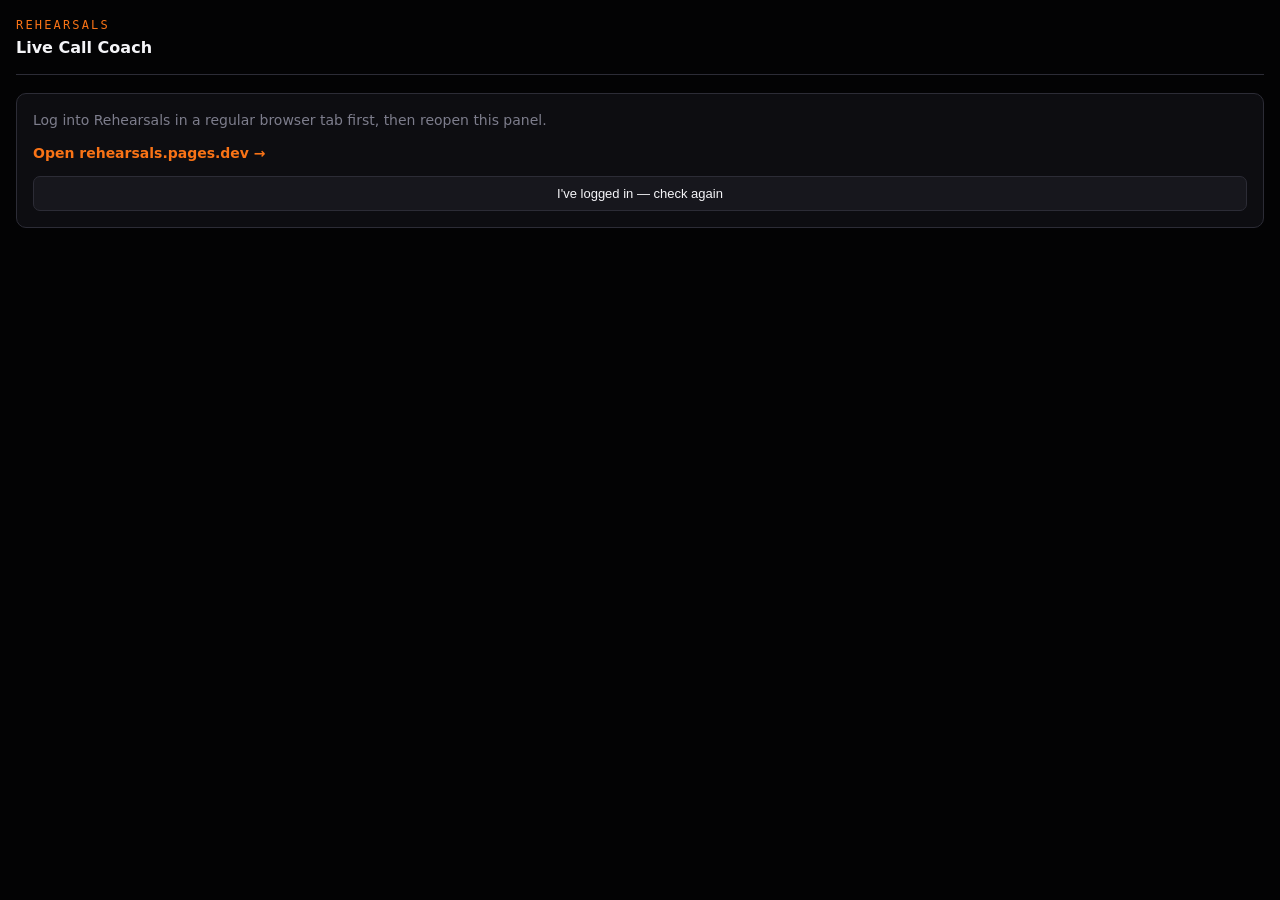
<file: Rehearsals-master/extension/sidepanel.html>
<!DOCTYPE html>
<html lang="en">
<head>
<meta charset="UTF-8">
<title>Rehearsals — Live Coach</title>
<link rel="stylesheet" href="sidepanel.css">
</head>
<body>

<header>
  <div class="wordmark">Rehearsals</div>
  <div class="subtitle">Live Call Coach</div>
</header>

<div id="auth-gate">
  <p>Log into Rehearsals in a regular browser tab first, then reopen this panel.</p>
  <a href="https://rehearsals.pages.dev" target="_blank" rel="noopener">Open rehearsals.pages.dev →</a>
  <button type="button" id="btn-recheck-auth">I've logged in — check again</button>
</div>

<main id="coach-main" style="display:none">
  <div class="stats-row">
    <div class="stat">
      <div class="stat-value" id="stat-timer">00:00</div>
      <div class="stat-label">Time</div>
    </div>
    <div class="stat">
      <div class="stat-value" id="stat-wpm">—</div>
      <div class="stat-label">WPM</div>
    </div>
    <div class="stat">
      <div class="stat-value" id="stat-fillers">0</div>
      <div class="stat-label">Fillers</div>
    </div>
  </div>

  <button type="button" id="btn-record">
    <svg width="20" height="20" viewBox="0 0 24 24" fill="none" stroke="currentColor" stroke-width="2" stroke-linecap="round" stroke-linejoin="round">
      <path d="M12 1a3 3 0 0 0-3 3v8a3 3 0 0 0 6 0V4a3 3 0 0 0-3-3z"/>
      <path d="M19 10v2a7 7 0 0 1-14 0v-2"/>
    </svg>
    <span id="record-btn-label">Start listening</span>
  </button>
  <p class="hint">Only your own microphone is captured — never the call itself, never the other person's audio.</p>

  <div id="voice-error" class="error-msg" style="display:none"></div>

  <div id="coaching-panel" style="display:none">
    <div class="section-label">Coaching</div>
    <div id="coaching-cue">Listening for a moment before the first cue…</div>
  </div>

  <div class="section-label">Live transcript</div>
  <div id="transcript"></div>
</main>

<script src="analysis.js"></script>
<script src="sidepanel.js"></script>
</body>
</html>
</file>
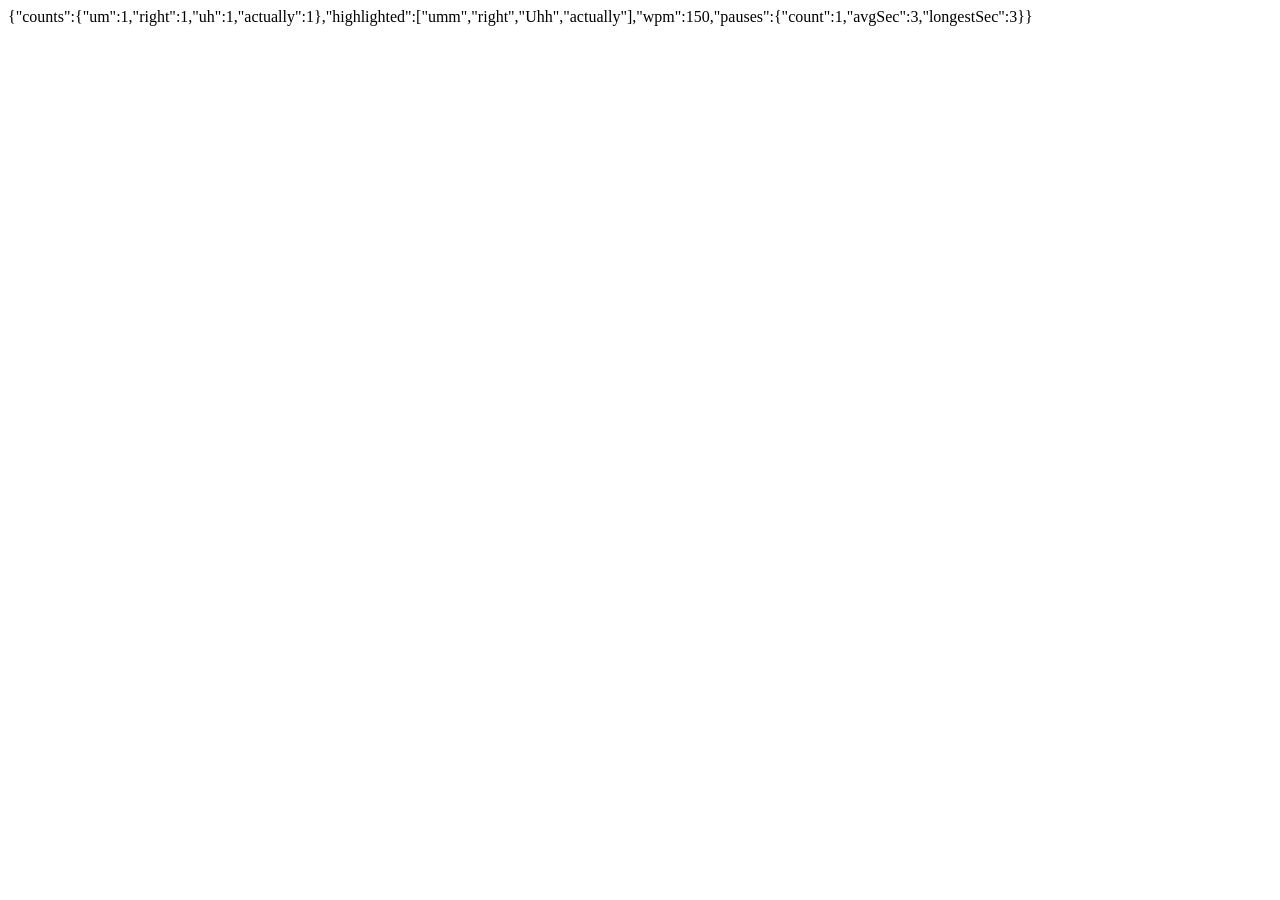
<file: Rehearsals-master/extension/test_analysis.html>
<!DOCTYPE html>
<html><head><script src="analysis.js"></script></head>
<body>
<div id="out"></div>
<script>
const testText = "So, umm, I think we're all right on the budget, right? Uhh, actually let's just go with it, all right?";
const counts = detectFillers(testText);
const container = document.createElement('div');
renderHighlightedTranscript(container, testText);
const highlighted = Array.from(container.querySelectorAll('mark')).map(m => m.textContent);
const wpm = computeWPM(150, 60);
const pauses = computePauses([1000, 2000, 5000, 5200]);
document.getElementById('out').textContent = JSON.stringify({ counts, highlighted, wpm, pauses });
</script>
</body></html>
</file>
<file: Rehearsals-master/extension/sidepanel.css>
:root {
  --bg: #030304;
  --surface: #0d0d11;
  --surface2: #17171d;
  --border: #2c2c36;
  --text: #f5f5f8;
  --text-muted: #7d7d8c;
  --accent-300: #fdba74;
  --accent-500: #f97316;
  --accent-ink: #2a0f02;
  --accent-rgb: 249, 115, 22;
  --danger: #f43f5e;
  --danger-rgb: 244, 63, 94;
  --font-ui: 'Segoe UI', system-ui, sans-serif;
  --font-mono: 'Consolas', 'IBM Plex Mono', ui-monospace, monospace;
}

* { box-sizing: border-box; }

body {
  margin: 0;
  background: var(--bg);
  color: var(--text);
  font-family: var(--font-ui);
  font-size: 14px;
  line-height: 1.5;
  padding: 16px;
}

header {
  margin-bottom: 18px;
  padding-bottom: 14px;
  border-bottom: 1px solid var(--border);
}
.wordmark {
  font-family: var(--font-mono);
  font-size: 12px;
  letter-spacing: 0.18em;
  text-transform: uppercase;
  color: var(--accent-500);
}
.subtitle {
  font-size: 16px;
  font-weight: 600;
  margin-top: 2px;
}

#auth-gate {
  background: var(--surface);
  border: 1px solid var(--border);
  border-radius: 10px;
  padding: 16px;
}
#auth-gate p { margin: 0 0 12px; color: var(--text-muted); }
#auth-gate a {
  display: inline-block;
  color: var(--accent-500);
  font-weight: 600;
  margin-bottom: 12px;
  text-decoration: none;
}
#auth-gate a:hover { text-decoration: underline; }
#btn-recheck-auth {
  display: block;
  width: 100%;
  background: var(--surface2);
  border: 1px solid var(--border);
  color: var(--text);
  border-radius: 7px;
  padding: 9px;
  font-size: 13px;
  cursor: pointer;
}
#btn-recheck-auth:hover { border-color: var(--accent-500); }

.stats-row {
  display: flex;
  justify-content: space-around;
  background: var(--surface);
  border: 1px solid var(--border);
  border-radius: 10px;
  padding: 14px 8px;
  margin-bottom: 16px;
}
.stat { text-align: center; }
.stat-value { font-family: var(--font-mono); font-size: 20px; font-weight: 700; }
.stat-label {
  font-family: var(--font-mono);
  font-size: 9px;
  text-transform: uppercase;
  letter-spacing: 0.08em;
  color: var(--text-muted);
  margin-top: 2px;
}

#btn-record {
  width: 100%;
  display: flex;
  align-items: center;
  justify-content: center;
  gap: 8px;
  background: linear-gradient(135deg, var(--accent-300), var(--accent-500));
  color: var(--accent-ink);
  border: none;
  border-radius: 9px;
  padding: 12px;
  font-size: 14px;
  font-weight: 700;
  cursor: pointer;
  box-shadow: 0 8px 20px -8px rgba(var(--accent-rgb), 0.5);
}
#btn-record:hover { filter: brightness(1.06); }
#btn-record.recording {
  background: var(--danger);
  color: #fff;
  box-shadow: 0 0 0 4px rgba(var(--danger-rgb), 0.18);
}

.hint {
  font-size: 11.5px;
  color: var(--text-muted);
  text-align: center;
  margin: 8px 0 16px;
}

.error-msg {
  background: rgba(var(--danger-rgb), 0.1);
  border: 1px solid rgba(var(--danger-rgb), 0.35);
  border-radius: 8px;
  padding: 10px 12px;
  font-size: 12.5px;
  color: #fca5a5;
  margin-bottom: 14px;
}

.section-label {
  font-family: var(--font-mono);
  font-size: 10px;
  text-transform: uppercase;
  letter-spacing: 0.1em;
  color: var(--text-muted);
  margin-bottom: 8px;
}

#coaching-panel {
  background: rgba(var(--accent-rgb), 0.1);
  border-left: 3px solid var(--accent-500);
  border-radius: 6px;
  padding: 12px 14px;
  margin-bottom: 16px;
}
#coaching-cue { font-size: 13.5px; color: var(--text); line-height: 1.5; }

#transcript {
  background: var(--surface);
  border: 1px solid var(--border);
  border-radius: 10px;
  padding: 12px 14px;
  min-height: 100px;
  max-height: 260px;
  overflow-y: auto;
  font-size: 13.5px;
  line-height: 1.6;
  color: var(--text-muted);
  white-space: pre-wrap;
}
mark.filler-highlight {
  background: rgba(var(--accent-rgb), 0.22);
  color: var(--accent-300);
  border-radius: 3px;
  padding: 0 2px;
}
</file>
